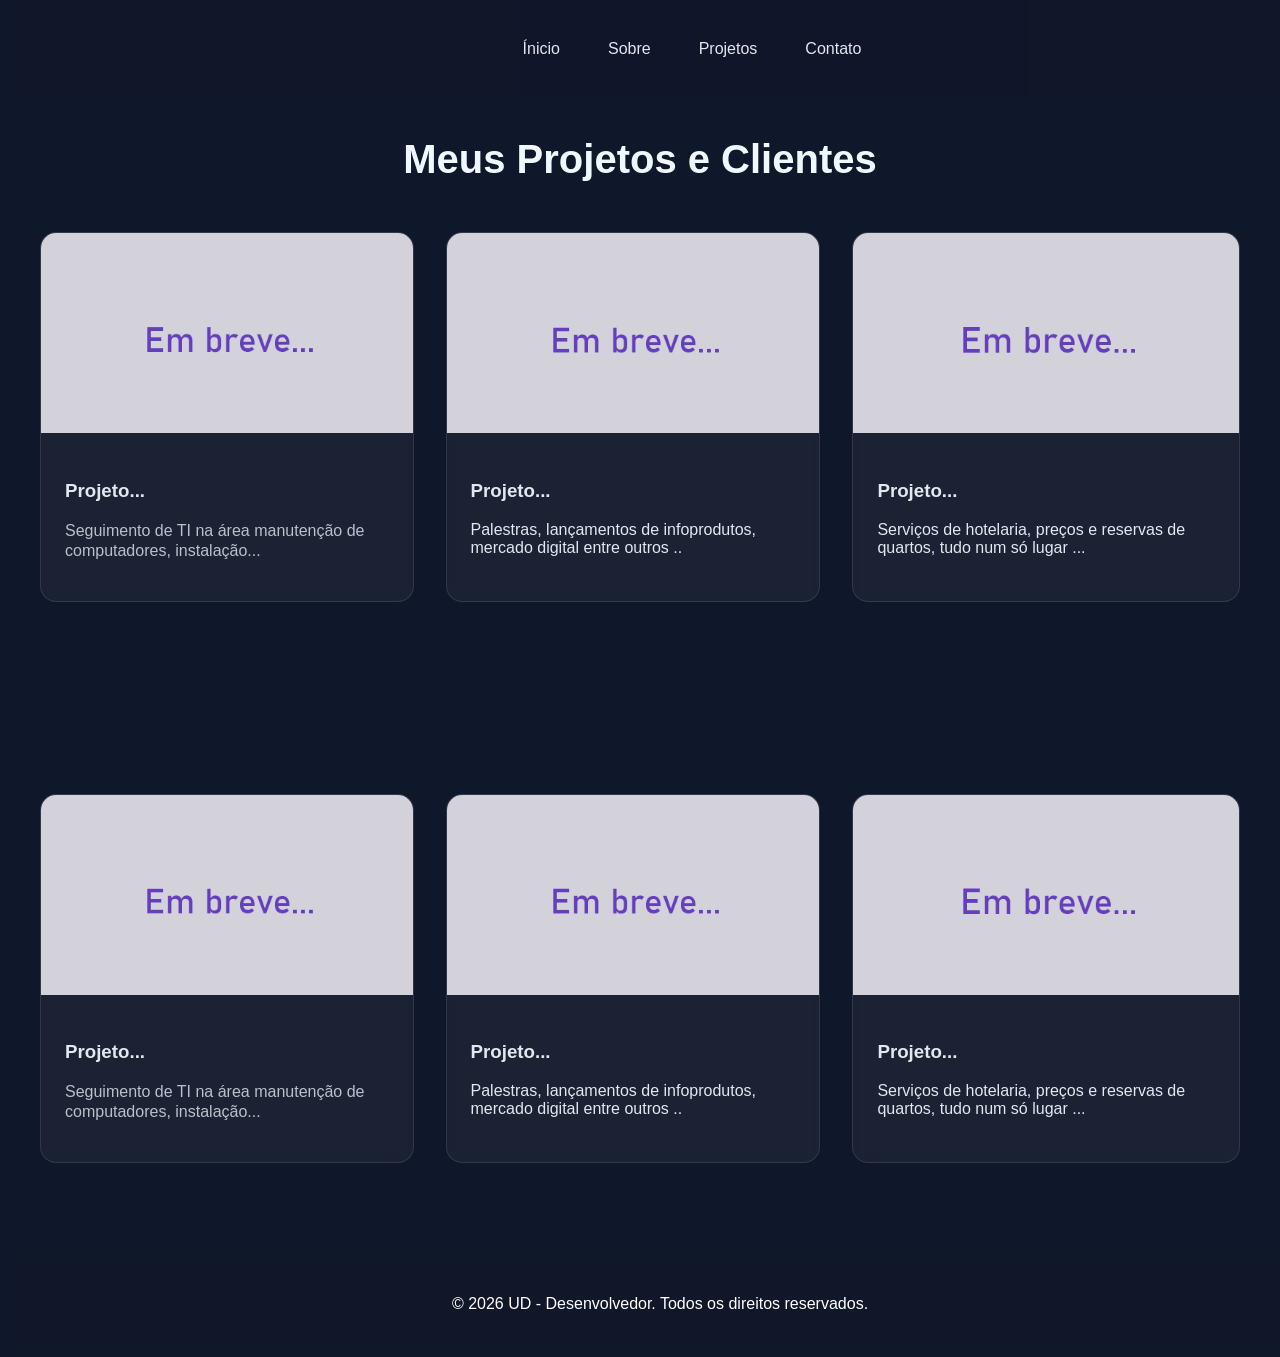
<file: proj_client.html>
<!DOCTYPE html>
<html lang="pt-br">
<head>
    <meta charset="UTF-8">
    <meta name="viewport" content="width=device-width, initial-scale=1.0">
  <link rel="shortcut icon" href="img/favconicon.png" type="image/x-icon">
  <link rel="stylesheet" href="style02.css">
    <title>Projetos e Clientes</title>
</head>
<body>
       <nav class="navegacao">

        <ul class="menu">
            <li>
                <a href="index.html" class="menu-link">Ínicio</a>
            </li>

            <li><a href="#sobre" class="menu-link">Sobre</a>
            </li>

            <li><a href="#projetos" class="menu-link">Projetos</a>
            </li>

            <li><a href="#contatos" class="menu-link">Contato</a>
            </li>

        </ul>
    </nav>
    <main>
         <section id="projetos" class="projetos">
        <h2 class="projetos-titulo">Meus Projetos e Clientes</h2>
        <div class="projetos-caixa">

            <div class="projetos-card">
                <img src="img/breve.png" alt="projeto 1" class="projetos-imagem">
                <div class="paragrafo-texto-projetos">
                    <div class="caixa-texto-projetos">


                        <h3 class="info-projetos">Projeto...</h3>
                        <p class="paragrafo-projetos">Seguimento de TI na área manutenção de computadores, instalação...

                        </p>
                    </div>

                </div>
            </div>


            <div class="projetos-card">
                <img src="img/breve.png" alt="projeto 2" class="projetos-imagem">
                <div class="paragrafo-texto-projetos">
                    <h3 class="info-projetos">Projeto...</h3>
                    <p class="paragrafos-projetos">Palestras, lançamentos de infoprodutos, mercado digital entre outros ..
                    </p>
                </div>

            </div>

            <div class="projetos-card">
                <img src="img/breve.png" alt="projeto 3" class="projetos-imagem">
                <div class="paragrafo-texto-projetos">
                    <h3 class="info-projetos">Projeto...</h3>
                    <p class="paragrafos-projetos">Serviços de hotelaria, preços e reservas de quartos, tudo num só lugar ...</p>
                </div>

            </div>
        </div>
        </div>
    </section>
    <section id="projetos" class="projetos">
        <div class="projetos-caixa">

            <div class="projetos-card">
                <img src="img/breve.png" alt="projeto 4" class="projetos-imagem">
                <div class="paragrafo-texto-projetos">
                    <div class="caixa-texto-projetos">


                        <h3 class="info-projetos">Projeto...</h3>
                        <p class="paragrafo-projetos">Seguimento de TI na área manutenção de computadores, instalação...

                        </p>
                    </div>

                </div>
            </div>


            <div class="projetos-card">
                <img src="img/breve.png" alt="projeto 5" class="projetos-imagem">
                <div class="paragrafo-texto-projetos">
                    <h3 class="info-projetos">Projeto...</h3>
                    <p class="paragrafos-projetos">Palestras, lançamentos de infoprodutos, mercado digital entre outros ..
                    </p>
                </div>

            </div>

            <div class="projetos-card">
                <img src="img/breve.png" alt="projeto 6" class="projetos-imagem">
                <div class="paragrafo-texto-projetos">
                    <h3 class="info-projetos">Projeto...</h3>
                    <p class="paragrafos-projetos">Serviços de hotelaria, preços e reservas de quartos, tudo num só lugar ...</p>
                </div>

            </div>
        </div>
        </div>
    </section>
    </main>
    <footer>
        <p>© 2026 UD - Desenvolvedor. Todos os direitos reservados.</p>
    </footer>
</body>
</html>
</file>
<file: style02.css>
:root {
    --primaria: #4f46e5;
    --secundaria: #7c3aed;
    --escuro: #0f172a;
    --claro: #e2e8f0;
    --vidro: rgba(255, 255, 255, 0.1);
}

body {
    background: var(--escuro);
}

.navegacao {
    position: fixed;
    top: 0;
    background: rgba(15, 23, 42, 0.8);
    width: 100%;
    z-index: 100;
    padding: 1.5rem;
    font-family: 'Segoe UI', Tahoma, Geneva, Verdana, sans-serif;


}

.menu {
    display: flex;
    justify-content: center;
    list-style: none;
    gap: 3rem;


}

.menu-link {
    text-decoration: none;
    color: var(--claro);
    font-weight: 500;
    position: relative;
    padding: 0.5rem 0;

}

.menu-link::after {
    content: '';
    height: 2px;
    width: 0%;
    position: absolute;
    bottom: 0;
    left: 0;
    background: linear-gradient(90deg, var(--primaria), var(--secundaria));
    transition: width 0.5s ease;
}

.menu-link:hover::after {
    width: 100%;
}

.projetos {
    padding: 6rem 2rem;

}

.projetos-caixa {
    display: flex;
    grid-template-columns: repeat(auto-fit, minmax (300px, 1fr));
    gap: 2rem;
    max-width: 1200px;
    margin: 0 auto;


}

.projetos-card {
    background: rgba(255, 255, 255, 0.05);
    border-radius: 16px;
    backdrop-filter: blur(5px);
    border: 1px solid var(--vidro);
    overflow: hidden;

}

.projetos-titulo {
    text-align: center;
    font-size: 2.5rem;
    margin-bottom: 50px;
    color: aliceblue;
    font-family: 'Segoe UI', Tahoma, Geneva, Verdana, sans-serif;
}

.projetos-card:hover {
    box-shadow: 0 10px 20px rgba(79, 70, 229, 0.3));
    transform: translateY(-10px) scale(1.03);
    transition: all 0.5s ease;

}

.projetos-imagem {
    height: 200px;
    width: 100%;
    object-fit: cover;

}

.paragrafo-texto-projetos {
    padding: 1.5rem;
    color: #e2e8f0;
    font-family: 'Segoe UI', Tahoma, Geneva, Verdana, sans-serif;
}

.paragrafo-projetos {
    color: rgba(226, 232, 240, 0.8);
    line-height: 1.25rem;

}

footer {
    background-color: rgba(15, 23, 42, 0.8);
    color: white;
    text-align: center;
    padding: 20px;
    position: relative;
    bottom: 0;
    width: 100%;
    margin-bottom: 0.5%;
    font-family: 'Segoe UI', Tahoma, Geneva, Verdana, sans-serif;
}
</file>
